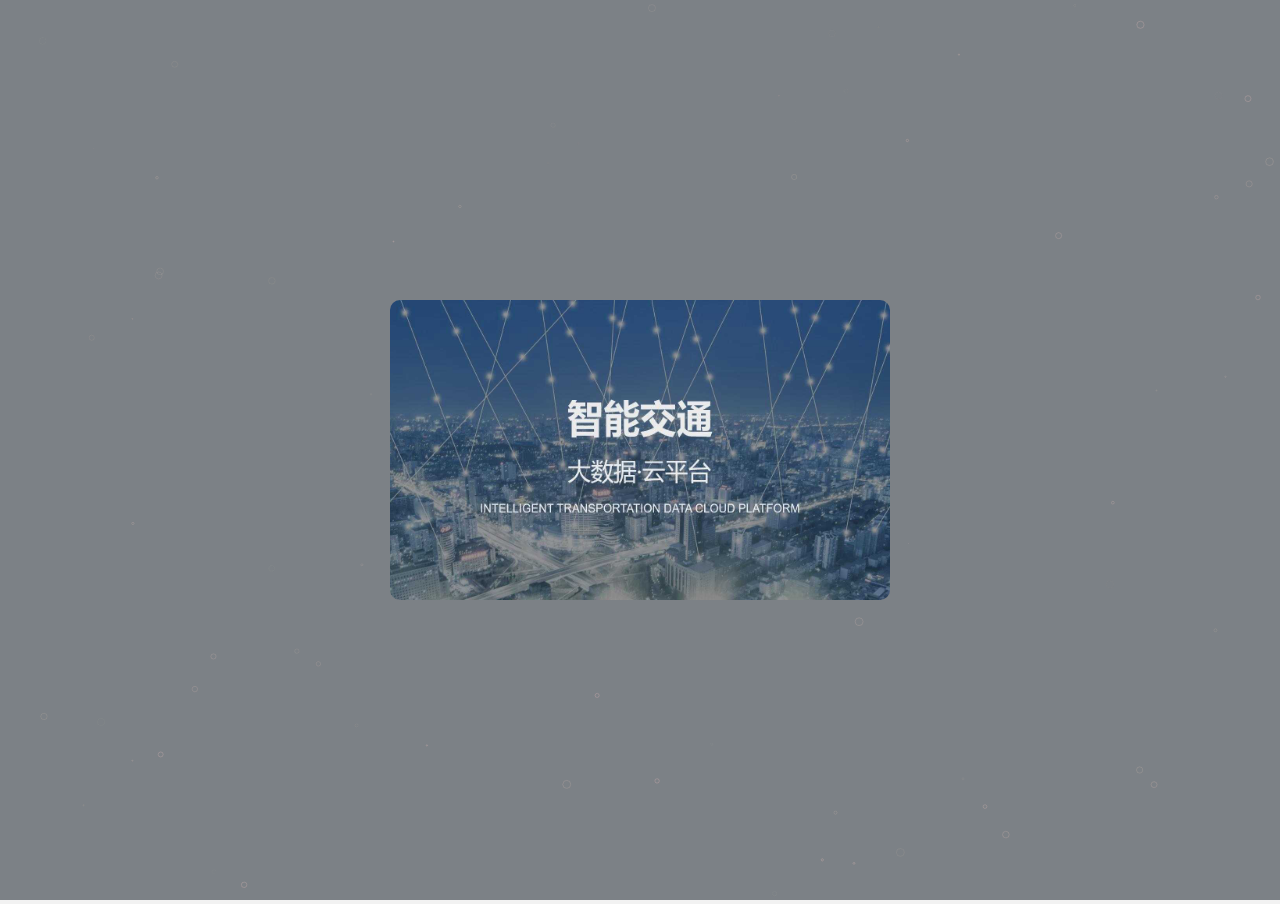
<file: index.html>
<!doctype html>
<html>

<head>
    <meta charset="utf-8">
    <title>黑洞效应</title>


    <style>
        body {
            margin: 0;
            padding: 0;
        }
        .center{
            width:500px;
            height:300px;
            border-radius: 10px;
            background-image: url(images/background.jpg);
            background-position: center center;
            background-size: 100% 100%;
            position: absolute;
            top:50%;
            left:50%;
            transform: translate(-50%,-50%);
            text-align:center
        }
    </style>
</head>

<body>
    <a href="showData.html">
        <div class="center">
        </div>
    </a>
    <script>
        window.requestAnimFrame = (function () {
            return window.requestAnimationFrame ||
                window.webkitRequestAnimationFrame ||
                window.mozRequestAnimationFrame ||
                window.oRequestAnimationFrame ||
                window.msRequestAnimationFrame ||
                function (callback) {
                    window.setTimeout(callback, 1000 / 60);
                };
        })();

        const
            { random, atan2, cos, sin, hypot } = Math
            , max = 200
            , canvas = document.createElement("canvas")
            , $ = canvas.getContext('2d')
            , body = document.body
            , stars = [];

        body.style.backgroundColor = "#f2f2f2";
        body.style.overflow = "hidden";
        body.appendChild(canvas);
        // Disable normal cursor, we just want to show the blackhole.
        canvas.style.cursor = 'none';

        let
            width = canvas.width = window.innerWidth
            , height = canvas.height = window.innerHeight
            , halfScreenX = width / 2
            , halfScreenY = height / 2
            , point = { x: halfScreenX, y: halfScreenY }
            , cursor = { x: halfScreenX, y: halfScreenY }
            , blackHolesize = 40
            , hue = 0;

        // Create our star object
        function Star() { };

        Star.prototype = {
            init() {
                this.hue = hue;
                this.alpha = 0;
                this.size = this.random(0, 4);
                this.x = this.random(0, width);
                this.y = this.random(0, height);
                this.speed = this.size * 0.05;
                this.updated = null;
                this.frame = 0;
                this.maxFrames = 50;
                return this;
            },
            draw() {
                // The Starfield
                $.strokeStyle = `hsla(${this.hue}, 50%, 85%, ${this.alpha})`;
                $.beginPath();
                $.lineWidth = 0.5;
                $.arc(this.x, this.y, this.size, 0, 2 * 3.142);
                $.stroke();
                $.closePath();

                // Our Cursor Circle
                $.beginPath();
                $.strokeStyle = `rgb(20,20,20)`;
                $.lineWidth = 1;
                var gradient = $.createRadialGradient(cursor.x, cursor.y, blackHolesize / 2, cursor.x, cursor.y, 2);
                gradient.addColorStop(0, '#000000');
                gradient.addColorStop(0.9, '#212121');
                gradient.addColorStop(1, '#131416');
                $.fillStyle = gradient
                $.arc(cursor.x, cursor.y, blackHolesize / 2, 0, Math.PI * 2, false);
                $.stroke();
                $.fill();
                $.closePath();
                // Update the scene
                this.update();
            },
            update() {
                if (this.updated) {
                    this.alpha *= 0.42;
                    this.size += 4;
                    this.frame++;
                    if (this.frame > this.maxFrames) {
                        this.reset();
                    }
                } else if (this.distance(point.x, point.y) < (blackHolesize - 16)) {
                    this.updated = true;
                } else {
                    let dx = point.x - this.x;
                    let dy = point.y - this.y;
                    let angle = atan2(dy, dx);

                    this.alpha += .01;
                    this.x += this.speed * cos(angle);
                    this.y += this.speed * sin(angle);
                    this.speed += 0.01;
                }
            },
            reset() {
                this.init();
            },
            distance(x, y) {
                return hypot(x - this.x, y - this.y);
            },
            random(min, max) {
                return random() * (max - min) + min;
            }
        }

        function animate() {
            $.fillStyle = `rgba(10,20,30, .3)`;
            $.fillRect(0, 0, width, height);
            stars.forEach((p) => {
                p.draw();
            });
            hue += 1;

            window.requestAnimationFrame(animate);
        }

        function collision(e) {
            point.x = e.collision ? e.collision[0].clientX : e.clientX;
            point.y = e.collision ? e.collision[0].clientY : e.clientY;
            cursor.x = e.clientX;
            cursor.y = e.clientY;
        }

        function setup() {
            for (let i = 0; i < max; i++) {
                setTimeout(() => {
                    let p = new Star().init();
                    stars.push(p);
                }, i * 8);
            }

            canvas.addEventListener("mousemove", collision);

            canvas.addEventListener("touchmove", collision);

            canvas.addEventListener("mouseleave", () => {
                point = cursor = { x: halfScreenX, y: halfScreenY };
            });

            window.addEventListener("resize", () => {
                width = canvas.width = window.innerWidth;
                height = canvas.height = window.innerHeight;
                point = { x: halfScreenX, y: halfScreenY };
            });

            animate();

        }
        // Fire it up.
        setup();</script>

</body>

</html>
</file>
